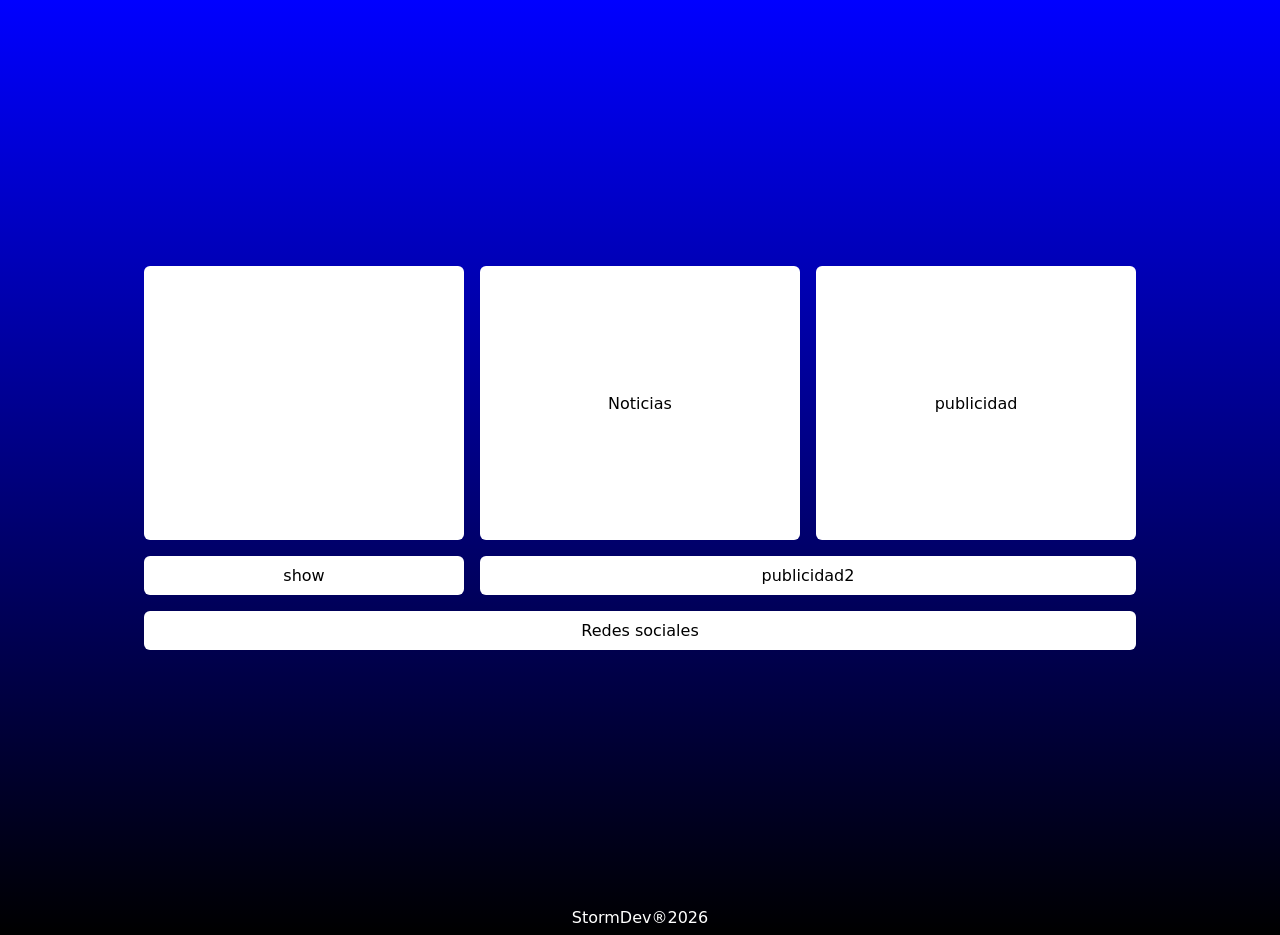
<file: StormRadio/index.html>
<!DOCTYPE html>
<html lang="es">
<head>
  <link rel="stylesheet" href="Stormradio.css">	
  <meta charset="UTF-8">
  <meta name="viewport" content="width=device-width, initial-scale=1.0">
  <title>Document</title>
</head>
<body>
  <main class="Contenedor">
    <div><iframe src="https://zeno.fm/player/rakurai" width="300" height="250" frameborder="0" scrolling="no"></iframe></div>
    <div>Noticias</div>
    <div>publicidad</div>
    <div>show</div>
    <div>publicidad2</div>
    <div>Redes sociales</div>
  </main>
  <footer>
    StormDev®2026
  </footer>
</body>
</html>
</file>
<file: StormRadio/Stormradio.css>
body{
  background: linear-gradient(to top ,black, blue);
  background-repeat:no-repeat;
  font-family: system-ui, -apple-system, BlinkMacSystemFont, 'Segoe UI', Roboto, Oxygen, Ubuntu, Cantarell, 'Open Sans', 'Helvetica Neue', sans-serif ;
  height: 100%;
}

.Contenedor{
  border: none;
  border-radius: 10px;
  display: grid;
  grid-template-columns: repeat(auto-fill, minmax(320px,320px));
  gap: 16px;
  max-width: 1000px;
  margin: 0 auto;
  place-content: center;
  min-height: 100vh
  
}

.Contenedor div{
  background-color: white;
  border:none;
  border-radius: 6px;
  align-content: center;
  padding: 10px;
  text-align: center;
}

.Contenedor div:first-child{
  max-height: fit-content;
}

@media (width > 320px){
  .Contenedor div:nth-child(5){
  grid-column: 1/-1;
}
}
@media (width > 999px){
  .Contenedor div:nth-child(5){
  grid-column: 2/-1;
}
}

.Contenedor div:last-child {
  grid-column: 1/-1;
}

footer{
  color: white;
  text-align: center;
}
</file>
